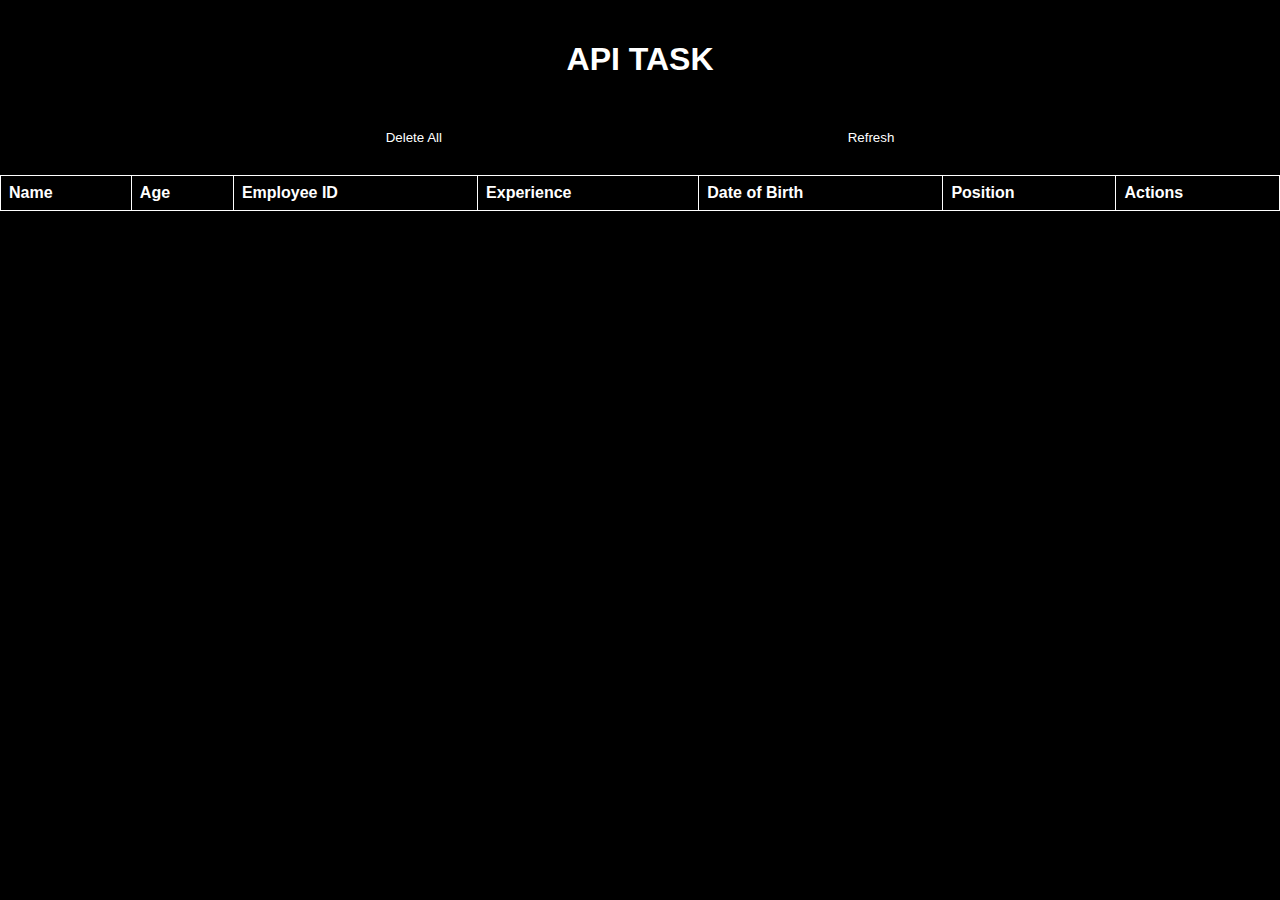
<file: api_final/api_final/index_api.html>
<!DOCTYPE html>
<html>
<head>
    <title>User Data Table</title>
    <script src="script_api.js" defer></script>
    <link rel="stylesheet" href="style_api.css">
</head>
<body>  
    <h1>API TASK</h1>
    <div class="action">
        <button id="deleteAll">Delete All</button>
        <button id="refresh">Refresh</button>
    </div>
    <table id="users">
        <thead>
            <tr>
                <th>Name</th>
                <th>Age</th>
                <th>Employee ID</th>
                <th>Experience</th>
                <th>Date of Birth</th>
                <th>Position</th>
                <th>Actions</th>
            </tr>
        </thead>
        <tbody>
        </tbody>
    </table>

   
</body>
</html>
</file>
<file: api_final/api_final/style_api.css>
body {
    background-color: #000;
    color: #fff;
    font-family: Arial, sans-serif;
    margin: 0;
    padding: 0;
}

h1 {
    background-color: #000;
    color: #fff;
    padding: 20px;
    text-align: center;
}

table {
    width: 100%;
    border-collapse: collapse;
    margin: 20px 0;
    
}


table, th, td {
    border: 1px solid #fff;
}

th, td {
    padding: 8px;
    text-align: left;
}

th {
    background-color: #000;
    color: #fff;
}

.action {
    display: flex;
    justify-content: space-evenly;
    margin-bottom: 10px;
}

#deleteAll {
    background-color: #000;
    color: #fff;
    border: none;
    padding: 10px 20px;
    cursor: pointer;
    transition: background-color 0.3s;
}

#refresh{
    background-color: #000;
    color: #fff;
    border: none;
    padding: 10px 20px;
    cursor: pointer;
    transition: background-color 0.3s;
}

#refresh:hover{
    background-color: #111;

}

#deleteAll:hover {
    background-color: #111;
}

.edit, .delete {
    background-color: #000;
    color: #fff;
    border: none;
    padding: 6px 10px;
    margin-right: 5px;
    cursor: pointer;
    transition: background-color 0.3s;
}

.edit:hover, .delete:hover {
    background-color: #111;
}

.save {
    background-color: #000;
    color: #fff;
}
</file>
